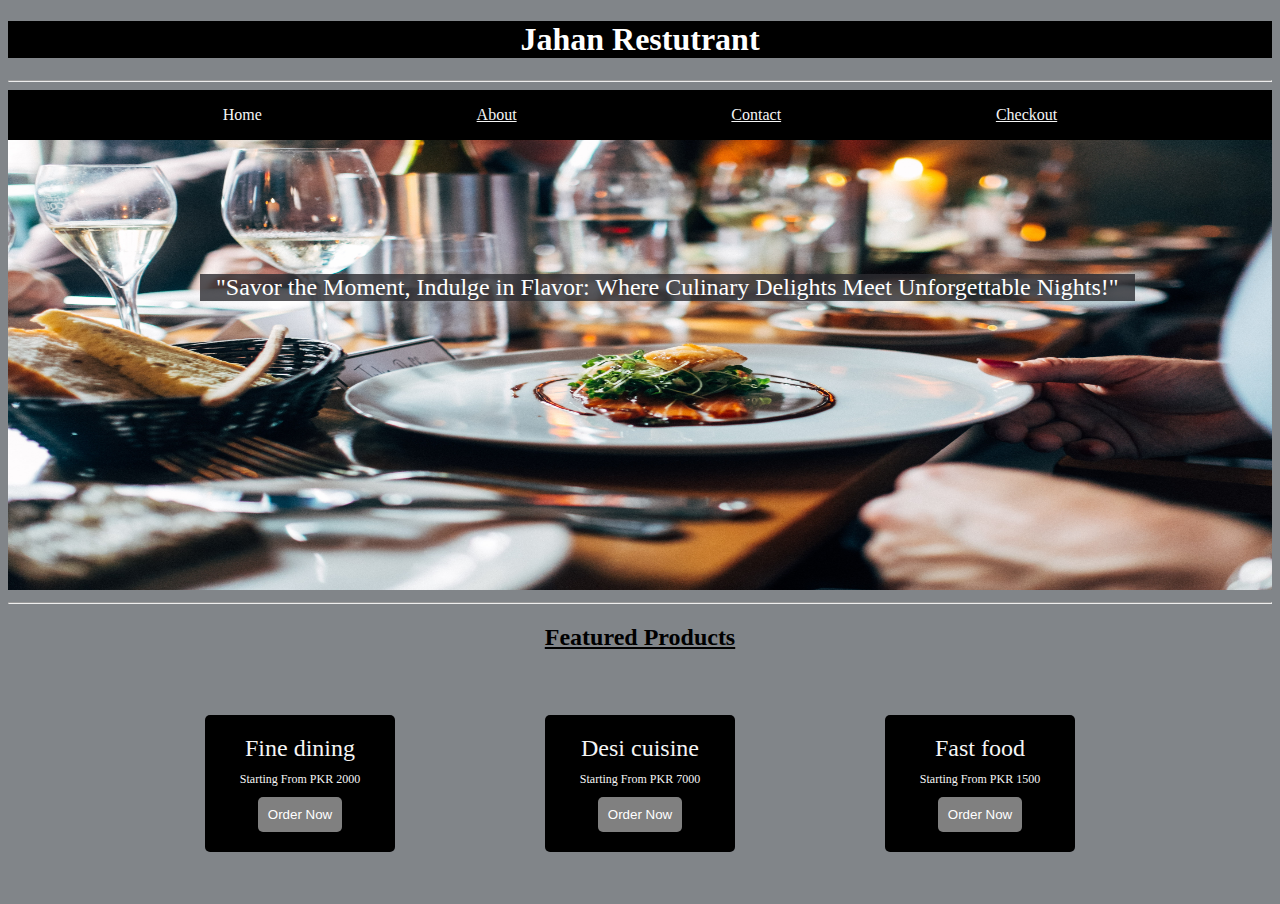
<file: index.html>
<!DOCTYPE html>
<html lang="en">

<head>
    <meta charset="UTF-8">
    <meta name="viewport" content="width=device-width, initial-scale=1.0">
    <title>Resturant Website</title>
    <link rel="stylesheet" href="style.css">
</head>

<body>
    <div class="div1">
        <h1>Jahan Restutrant</h1>
    </div>

    <hr>

    <div class="flex" style="background-color: black; height: 50px; align-items: center;">
        <a class="text-1">Home</a>
        <a href="/about.html" class="text-1">About</a>
        <a href="/contact.html" class="text-1">Contact</a>
        <a href="#" class="text-1">Checkout</a>
    </div>

    <div class="background">
        <img src="assests/jay-wennington-N_Y88TWmGwA-unsplash.jpg" alt="Resturant" style="height:450px; width: 1264px;">
        <div>
            <p>"Savor the Moment, Indulge in Flavor: Where Culinary Delights Meet Unforgettable Nights!" </p>
        </div>
    </div>
    <hr>

    <div>
        <h2 class="Featured"><u>Featured Products</u></h2>
    </div>
    <div class="pricing-container">
        <div class="pricing-plan">
          <div class="plan-title">Fine dining</div>
          <div class="plan-price">Starting From PKR 2000</div>
          <!-- <ul class="plan-features">
            <li> 10GB Storage</li>
            <li> 1 User</li>
            <li> Support</li>
          </ul> -->
          <button class="plan-button">Order Now</a>
        </div>
        <div class="pricing-plan">
          <div class="plan-title">Desi cuisine</div>
          <div class="plan-price"> Starting From PKR 7000</div>
          <!-- <ul class="plan-features">
            <li> 50GB Storage</li>
            <li>5 Users</li>
            <li> Phone &amp; Email Support</li>
          </ul> -->
          <button class="plan-button">Order Now</a>
        </div>
        <div class="pricing-plan">
          <div class="plan-title">Fast food</div>
          <div class="plan-price">Starting From PKR 1500</div>
          
          <button class="plan-button">Order Now</a>
        </div>
      </div>



</body>

</html>
</file>
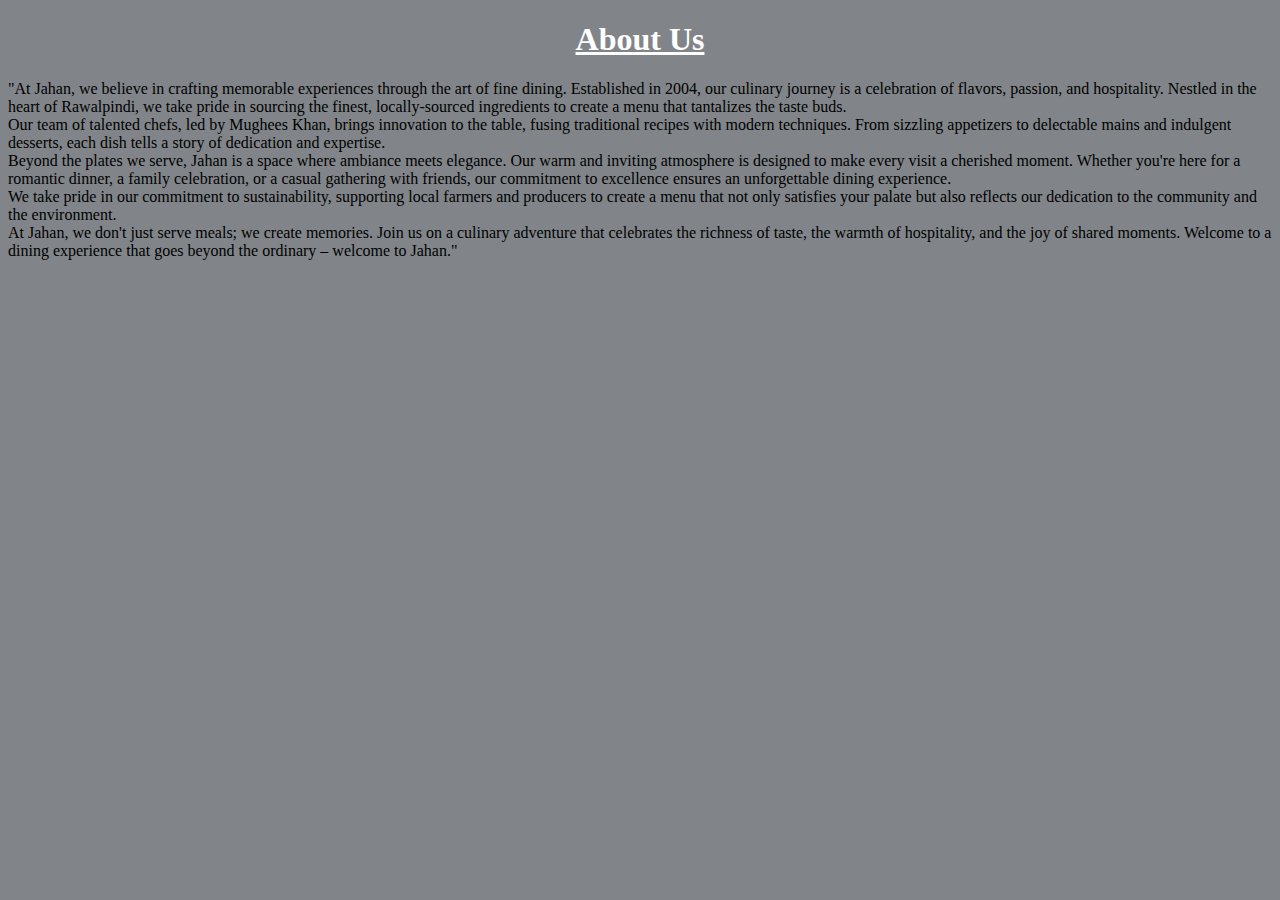
<file: about.html>
<!DOCTYPE html>
<html lang="en">
<head>
    <meta charset="UTF-8">
    <meta name="viewport" content="width=device-width, initial-scale=1.0">
    <title>About us</title>
    <link rel="stylesheet" href="style.css">
    
</head>
<body>
    <h1> <u>About Us </u> </h1>
    <div class="about" style="background-color: solid #000;">
       "At Jahan, we believe in crafting memorable experiences through the art of fine dining. Established in 2004, our culinary journey is a celebration of flavors, passion, and hospitality. Nestled in the heart of  Rawalpindi, we take pride in sourcing the finest, locally-sourced ingredients to create a menu that tantalizes the taste buds.</br>

Our team of talented chefs, led by Mughees Khan, brings innovation to the table, fusing traditional recipes with modern techniques. From sizzling appetizers to delectable mains and indulgent desserts, each dish tells a story of dedication and expertise.</br>

Beyond the plates we serve, Jahan is a space where ambiance meets elegance. Our warm and inviting atmosphere is designed to make every visit a cherished moment. Whether you're here for a romantic dinner, a family celebration, or a casual gathering with friends, our commitment to excellence ensures an unforgettable dining experience.</br>

We take pride in our commitment to sustainability, supporting local farmers and producers to create a menu that not only satisfies your palate but also reflects our dedication to the community and the environment.</br>

At Jahan, we don't just serve meals; we create memories. Join us on a culinary adventure that celebrates the richness of taste, the warmth of hospitality, and the joy of shared moments. Welcome to a dining experience that goes beyond the ordinary – welcome to Jahan."</br>
    </div>
</body>
</html>
</file>
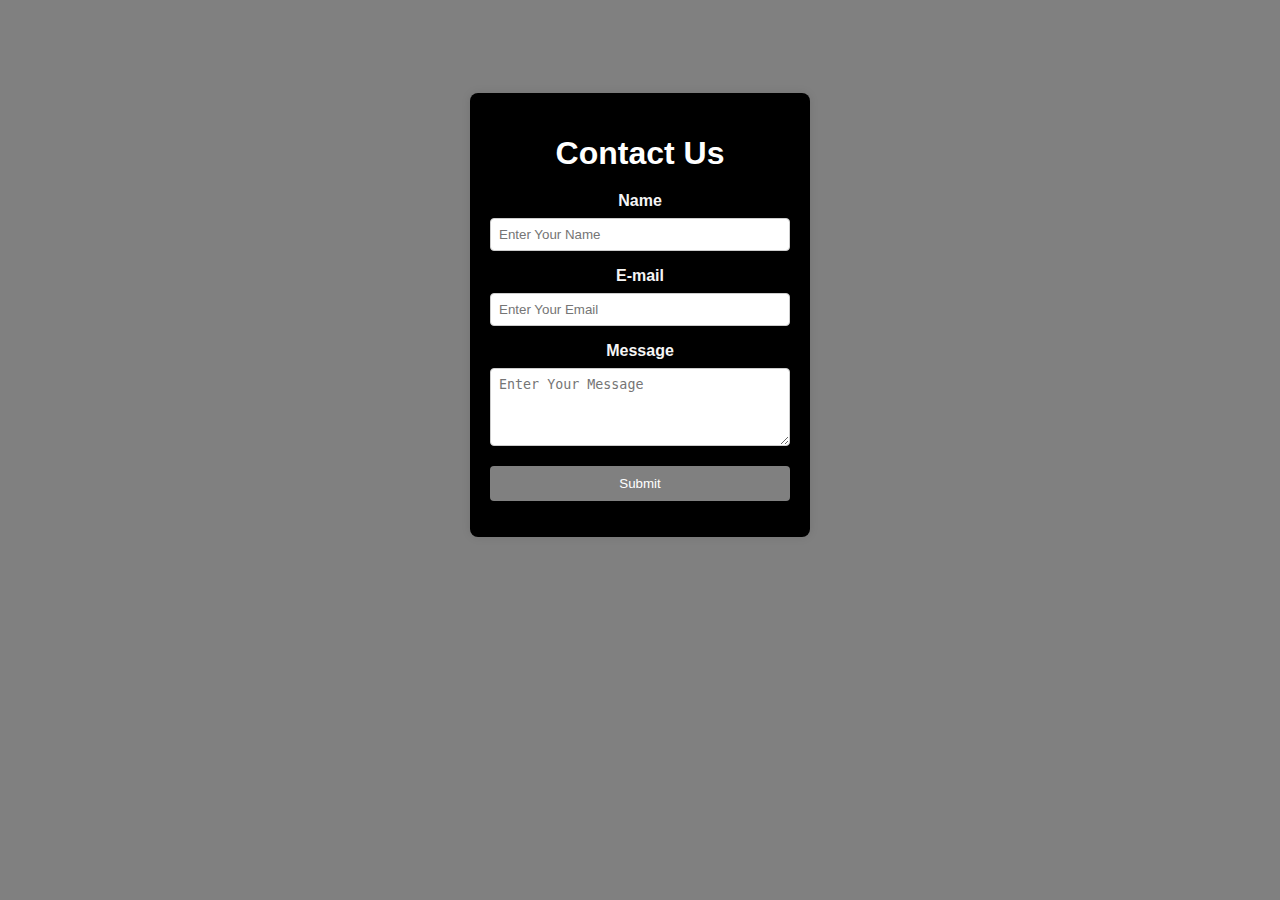
<file: contact.html>
<!DOCTYPE html>
<html lang="en">

<head>
    <meta charset="UTF-8">
    <meta name="viewport" content="width=device-width, initial-scale=1.0">
    <title>contact us</title>
    <link rel="stylesheet" href="style.css">
</head>

<body class="body1">

    <div class="form">
        <h1>Contact Us</h1>
        <form>
            <label for="Name">Name</label>
            <input type="text" id="Name" name="Name" placeholder="Enter Your Name" required>

            <label for="Email">E-mail</label>
            <input type="email" id="Email" name="Email" placeholder="Enter Your Email" required>

            <label for="Message">Message</label>
            <textarea id="Message" name="Message" placeholder="Enter Your Message" rows="4" required></textarea>

            <input type="button" value="Submit">
        </form>
    </div>
</body>

</html>

</html>
</file>
<file: style.css>
body {

    background-color: rgb(129, 133, 137);
}

h1 {

    text-align: center;
    color: white;
}

.div1 {

    background-color: black;
}

li {
    display: inline;
}

.flex {
    display: flex;
    justify-content: space-evenly;
    color: black;
}


.text-1 {

    color: whitesmoke;
}

.background-2 {

    color: black;
}

p {
    font-family: Cambria, Cochin, Georgia, Times, 'Times New Roman', serif;
    font-size: x-large;

    position: absolute;
    color: rgb(255, 255, 255);
    left: 200px;
    top: 250px;
    background-color: rgba(44, 44, 49, 0.8);
    padding: 0 1rem;
}



.Featured{

    text-align: center;

 }

 .pricing-container {
    display: flex;
    justify-content: center;
    align-items: center;
    height: 25vh;
    gap: 150px;
  }

  .pricing-plan {
    flex: 1;
    max-width: 150px;
    padding: 20px;
    background-color: black;
    border-radius: 5px;
    text-align: center;
  }

  .plan-title {
    font-size: 24px;
    /* font-weight: bold; */
    margin-bottom: 10px;
    color: whitesmoke;
  }

  .plan-price {
    font-size: 12px;
    /* font-weight: bold; */
    margin-bottom: 10px;
    color: whitesmoke;
  }

  .plan-features {
    list-style: none;
    padding: 0;
    margin: 0;
  }

  .plan-features li {
    margin-bottom: 20px;
  }

  .plan-button {
    padding: 10px;
    background-color: grey;
    color: #fff;
    border-radius: 5px;
    border: none;
  }

  @media (max-width: 1250px) {
    .pricing-container {
      flex-direction: column;
      height: 100%;
    }
  }
  


    .form {
        background-color: black;
        padding: 20px;
        border-radius: 8px;
        box-shadow: 0 0 10px rgba(0, 0, 0, 0.1);
        width: 300px;
        text-align: center;
        
       
    }

    .form h1 {
        margin-bottom: 20px;
        color: white;
    }

    label {
        display: block;
        margin-bottom: 8px;
        color: whitesmoke;
        font-weight: bold;
    }

    input, textarea {
        width: 100%;
        padding: 8px;
        margin-bottom: 16px;
        box-sizing: border-box;
        border: 1px solid #ccc;
        border-radius: 4px;
    }

    textarea {
        resize: vertical;
    }

    input[type="button"] {
        background-color: grey;
        color: #fff;
        border: none;
        padding: 10px;
        border-radius: 4px;
        cursor: pointer;
    }

    input[type="button"]:hover {
        background-color: #45a049;
    }

    .body1 {
        font-family: 'Arial', sans-serif;
        background-color: grey;
        margin: 0;
        padding: 0;
        display: flex;
        justify-content: center;
        align-items: center;
        height: 70vh;
    }
.about{

}
</file>
